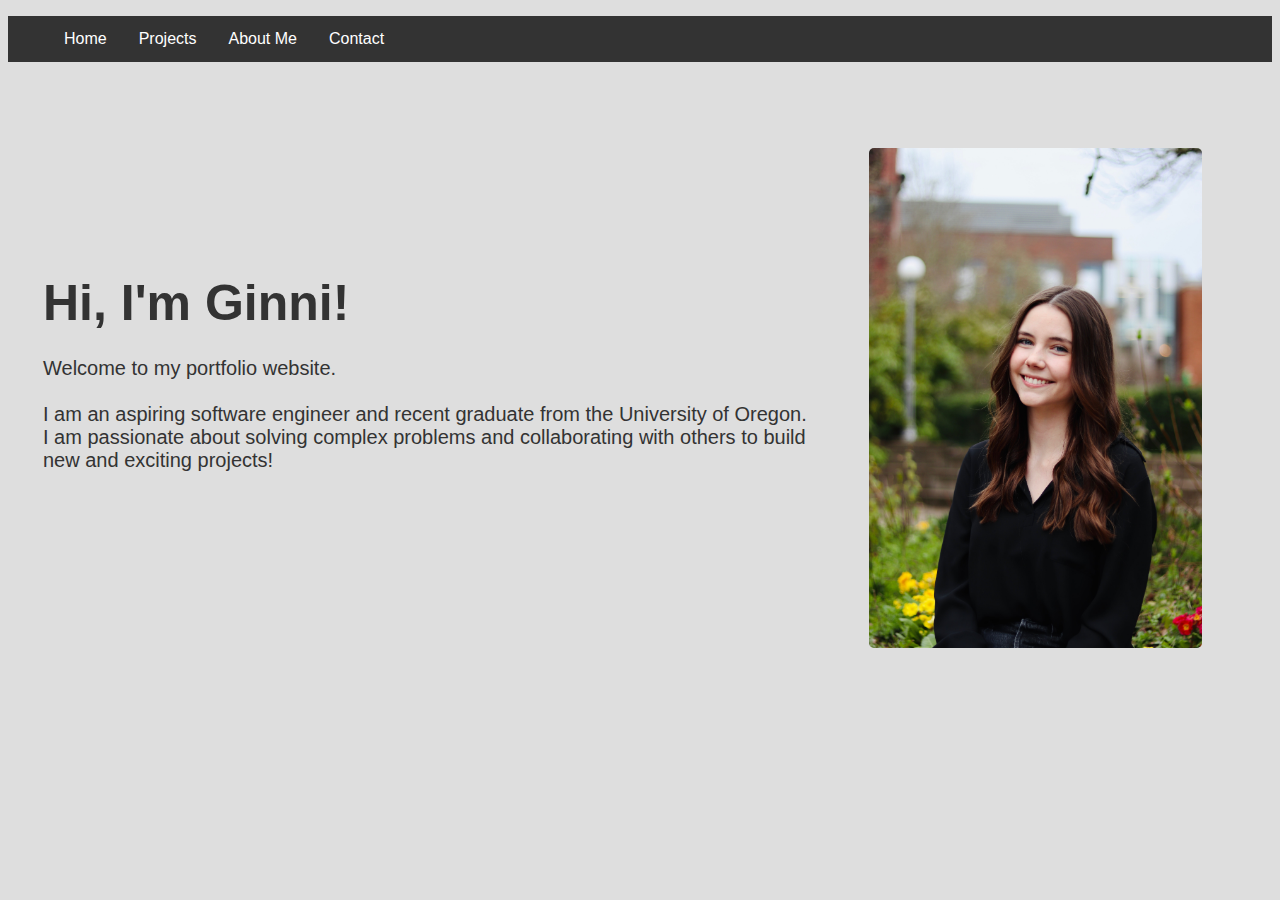
<file: index.html>
<!DOCTYPE html>
<html>
<head>
    <meta charset="UTF-8">
    <meta name="viewport" content="width=device-width, initial-scale=1.0">
    <title>Ginni's Portfolio</title>
    <link rel="stylesheet" href="./index.css">
</head>
<body>
    <ul class="topnav">
        <li><a href="./index.html">Home</a></li>
        <li><a href="./projects.html">Projects</a></li>
        <li><a href="./aboutme.html">About Me</a></li>
        <li><a href="./contact.html">Contact</a></li>
    </ul>

    <div class="container">
        <div class="text">
            <h1 id="intro">Hi, I'm Ginni!</h1>
            <p id="intro-text">Welcome to my portfolio website. <br><br>
                I am an aspiring software engineer and recent graduate from the University of Oregon. I am passionate about solving complex problems and collaborating with others to build new and exciting projects!</p>
        </div>
        
        <img src="./assets/ginni_gallagher.jpeg" alt="Head shot of me." id="headshot"/>
    </div>

</body>
</html>
</file>
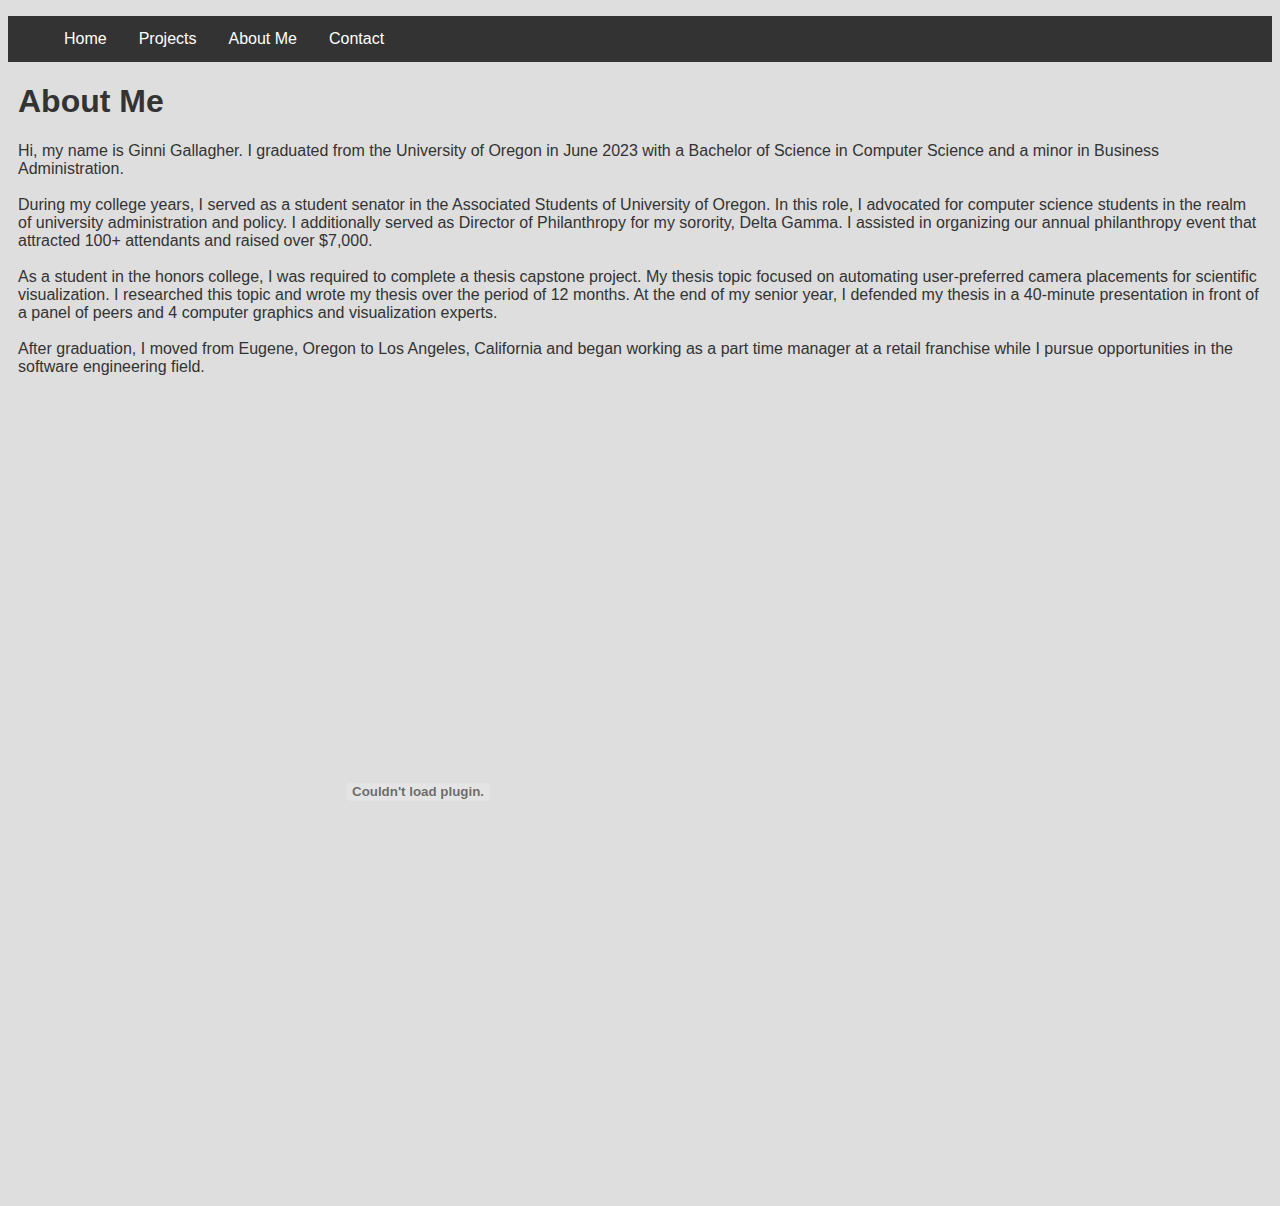
<file: aboutme.html>
<!DOCTYPE html>
<html>
<head>
    <meta charset="UTF-8">
    <meta name="viewport" content="width=device-width, initial-scale=1.0">
    <title>About Ginni</title>
    <link rel="stylesheet" href="./index.css">
</head>
<body>
    <ul class="topnav">
        <li><a href="./index.html">Home</a></li>
        <li><a href="./projects.html">Projects</a></li>
        <li><a href="./aboutme.html">About Me</a></li>
        <li><a href="./contact.html">Contact</a></li>
      </ul>

    <div class="text">
        <h1>About Me</h1>
        <p>Hi, my name is Ginni Gallagher. I graduated from the University of Oregon in June 2023 with a Bachelor of Science in Computer Science
            and a minor in Business Administration. <br><br> During my college years, I served as a student senator in the Associated Students of University
            of Oregon. In this role, I advocated for computer science students in the realm of university administration and policy. I additionally served as Director of Philanthropy
            for my sorority, Delta Gamma. I assisted in organizing our annual philanthropy event that attracted 100+ attendants and raised
            over $7,000. <br><br> As a student in the honors college, I was required to complete a thesis capstone project. My thesis topic focused on automating 
            user-preferred camera placements for scientific visualization. I researched this topic and wrote my thesis over the period of 12 months.
            At the end of my senior year, I defended my thesis in a 40-minute presentation in front of a panel of peers and 4 computer graphics and visualization experts.
            <br><br> After graduation, I moved from Eugene, Oregon to Los Angeles, California and began working as a part time manager at a retail franchise while I pursue opportunities
            in the software engineering field.
        </p>
        <embed src="./assets/My_Resume.pdf" width="800" height="800" type="application/pdf">

    </div>
</body>
</html>
</file>
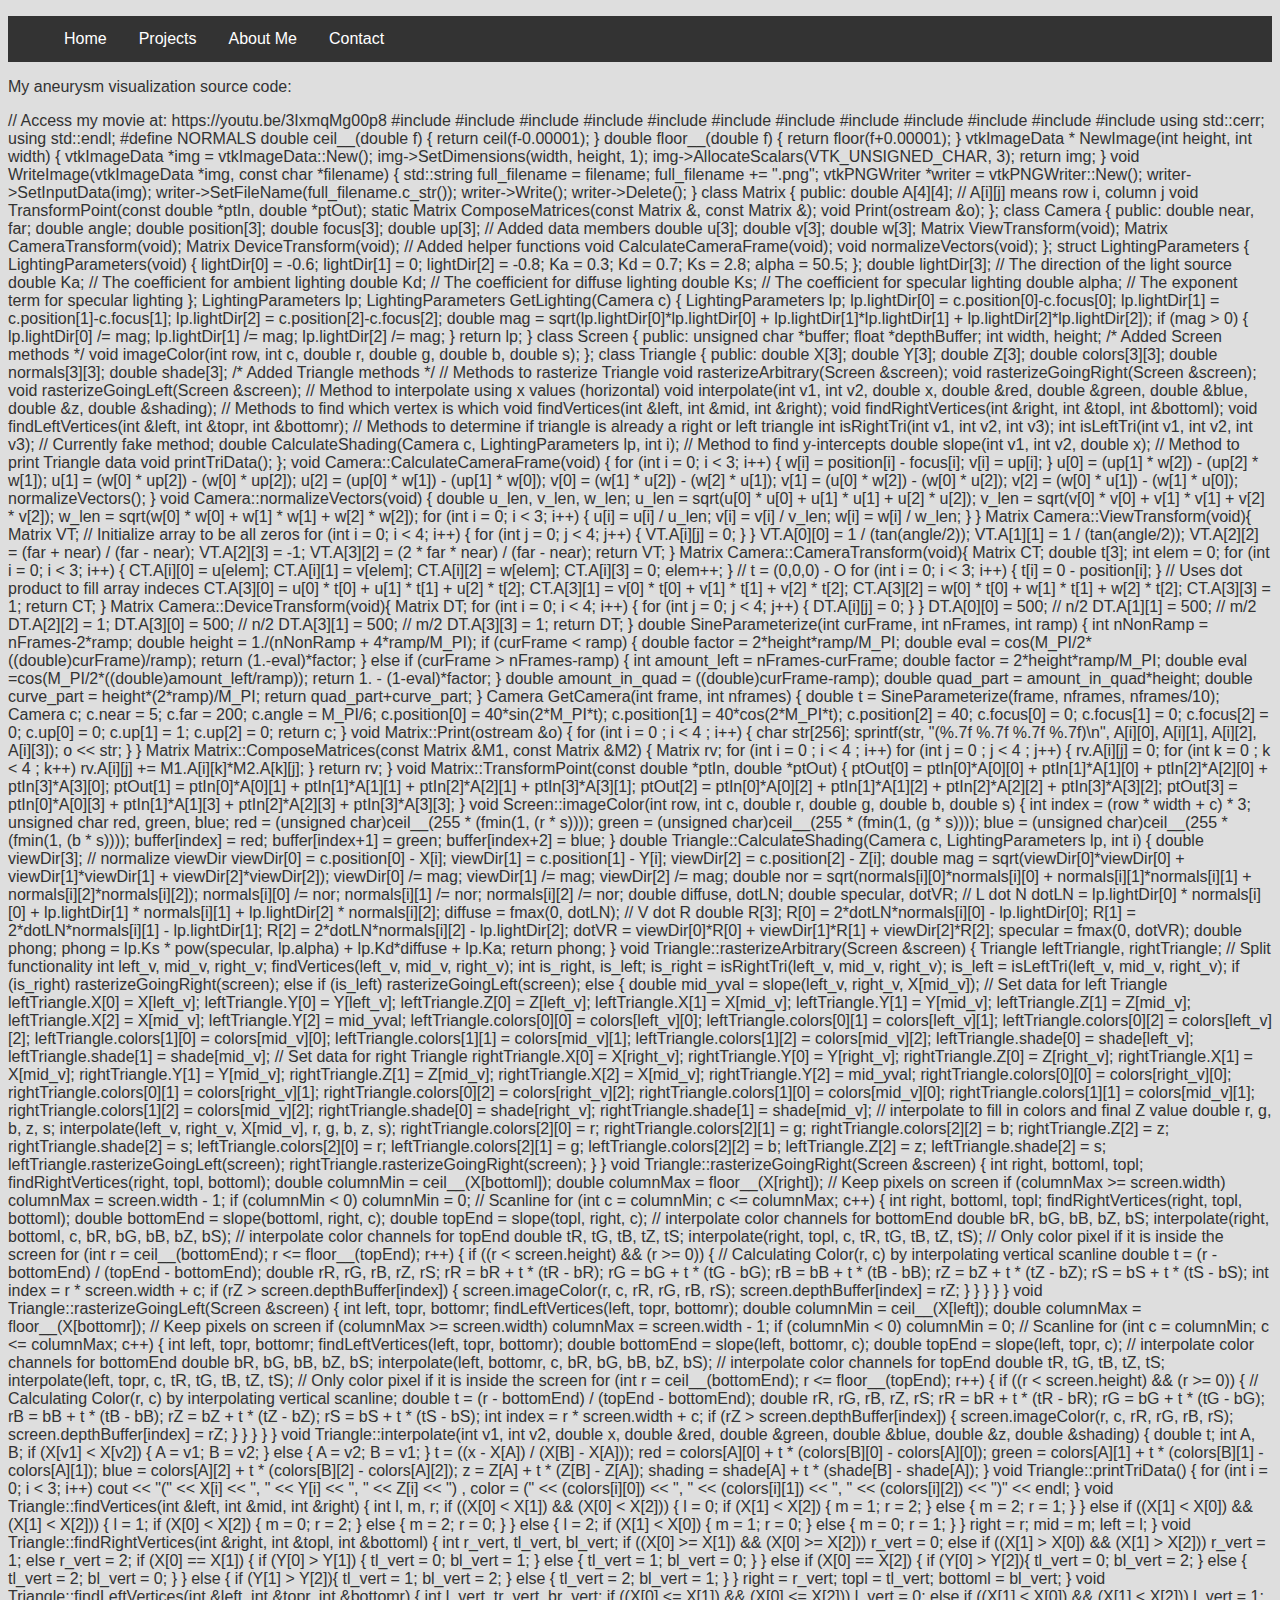
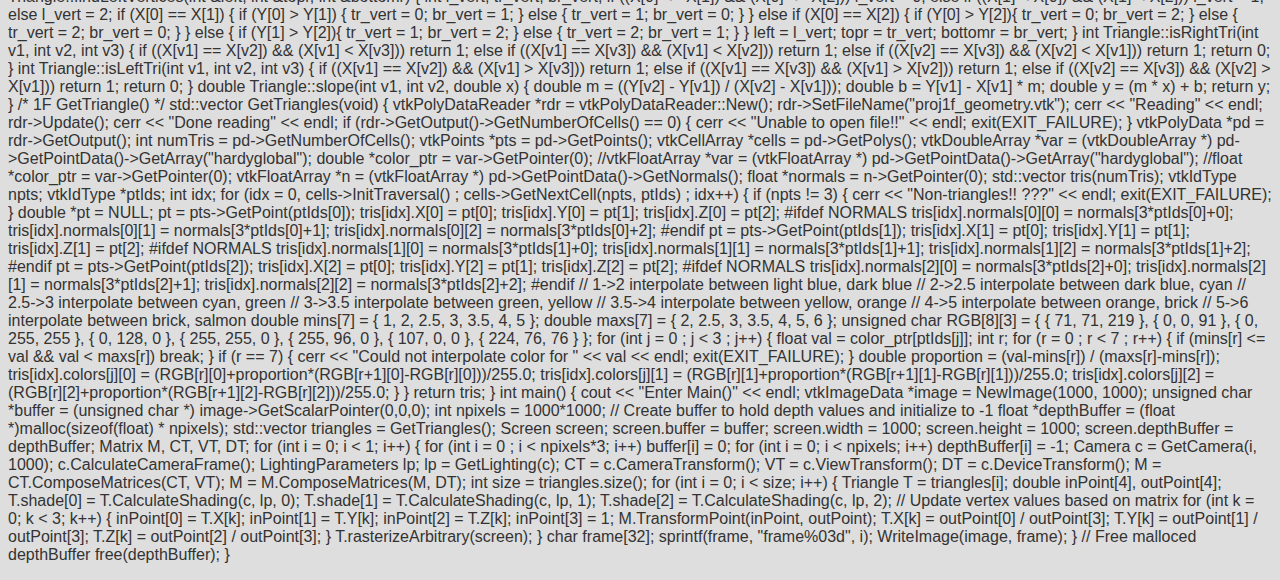
<file: aneurysm.html>
<!DOCTYPE html>
<html>
<head>
    <meta charset="UTF-8">
    <meta name="viewport" content="width=device-width, initial-scale=1.0">
    <title>Source Code</title>
    <link rel="stylesheet" href="./index.css">
</head>
<body>
    <ul class="topnav">
        <li><a href="./index.html">Home</a></li>
        <li><a href="./projects.html">Projects</a></li>
        <li><a href="./aboutme.html">About Me</a></li>
        <li><a href="./contact.html">Contact</a></li>
      </ul>

      <p>My aneurysm visualization source code:</p>
      <p>
        // Access my movie at: https://youtu.be/3IxmqMg00p8

#include <iostream>
#include <vtkDataSet.h>
#include <vtkImageData.h>
#include <vtkPNGWriter.h>
#include <vtkPointData.h>
#include <vtkPolyData.h>
#include <vtkPolyDataReader.h>
#include <vtkPoints.h>
#include <vtkUnsignedCharArray.h>
#include <vtkFloatArray.h>
#include <vtkCellArray.h>
#include <vtkDoubleArray.h>

using std::cerr;
using std::endl;

#define NORMALS

double ceil__(double f)
{
    return ceil(f-0.00001);
}

double floor__(double f)
{
    return floor(f+0.00001);
}

vtkImageData * 
NewImage(int height, int width)
{
    vtkImageData *img = vtkImageData::New();
    img->SetDimensions(width, height, 1);
    img->AllocateScalars(VTK_UNSIGNED_CHAR, 3);

    return img;
}

void WriteImage(vtkImageData *img, const char *filename)
{
   std::string full_filename = filename;
   full_filename += ".png";
   vtkPNGWriter *writer = vtkPNGWriter::New();
   writer->SetInputData(img);
   writer->SetFileName(full_filename.c_str());
   writer->Write();
   writer->Delete();
}

class Matrix
{
  public:
    double          A[4][4];  // A[i][j] means row i, column j

    void            TransformPoint(const double *ptIn, double *ptOut);
    static Matrix   ComposeMatrices(const Matrix &, const Matrix &);
    void            Print(ostream &o);
};

class Camera
{
  public:
    double          near, far;
    double          angle;
    double          position[3];
    double          focus[3];
    double          up[3];

    // Added data members
    double          u[3];
    double          v[3];
    double          w[3];

    Matrix          ViewTransform(void);
    Matrix          CameraTransform(void);
    Matrix          DeviceTransform(void);

    // Added helper functions
    void            CalculateCameraFrame(void);
    void            normalizeVectors(void);
};

struct LightingParameters
{
    LightingParameters(void)
    {
         lightDir[0] = -0.6;
         lightDir[1] = 0;
         lightDir[2] = -0.8;
         Ka = 0.3;
         Kd = 0.7;
         Ks = 2.8;
         alpha = 50.5;
    };


    double lightDir[3]; // The direction of the light source
    double Ka;          // The coefficient for ambient lighting
    double Kd;          // The coefficient for diffuse lighting
    double Ks;          // The coefficient for specular lighting
    double alpha;       // The exponent term for specular lighting
};

LightingParameters lp;

LightingParameters
GetLighting(Camera c)
{
    LightingParameters lp;
    lp.lightDir[0] = c.position[0]-c.focus[0];
    lp.lightDir[1] = c.position[1]-c.focus[1];
    lp.lightDir[2] = c.position[2]-c.focus[2];
    double mag = sqrt(lp.lightDir[0]*lp.lightDir[0]
                    + lp.lightDir[1]*lp.lightDir[1]
                    + lp.lightDir[2]*lp.lightDir[2]);
    if (mag > 0)
    {
        lp.lightDir[0] /= mag;
        lp.lightDir[1] /= mag;
        lp.lightDir[2] /= mag;
    }

    return lp;
}

class Screen
{
  public:
      unsigned char   *buffer;
      float           *depthBuffer;
      int width, height;

      /* Added Screen methods */
      void imageColor(int row, int c, double r, double g, double b, double s);
};


class Triangle
{
  public:
      double         X[3];
      double         Y[3];
      double         Z[3];
      double         colors[3][3];
      double         normals[3][3];
      double         shade[3];

      /* Added Triangle methods */

      // Methods to rasterize Triangle
      void rasterizeArbitrary(Screen &screen);
      void rasterizeGoingRight(Screen &screen);
      void rasterizeGoingLeft(Screen &screen);

      // Method to interpolate using x values (horizontal)
      void interpolate(int v1, int v2, double x, double &red, double &green, double &blue, double &z, double &shading); 

      // Methods to find which vertex is which
      void findVertices(int &left, int &mid, int &right);
      void findRightVertices(int &right, int &topl, int &bottoml);
      void findLeftVertices(int &left, int &topr, int &bottomr);
 
      // Methods to determine if triangle is already a right or left triangle     
      int isRightTri(int v1, int v2, int v3);
      int isLeftTri(int v1, int v2, int v3);

      // Currently fake method;
      double CalculateShading(Camera c, LightingParameters lp, int i);
 
      // Method to find y-intercepts
      double slope(int v1, int v2, double x);   

      // Method to print Triangle data
      void printTriData();
};

void Camera::CalculateCameraFrame(void) {
    for (int i = 0; i < 3; i++) {
        w[i] = position[i] - focus[i];
        v[i] = up[i];
    }

    u[0] = (up[1] * w[2]) - (up[2] * w[1]);
    u[1] = (w[0] * up[2]) - (w[0] * up[2]);
    u[2] = (up[0] * w[1]) - (up[1] * w[0]);

    v[0] = (w[1] * u[2]) - (w[2] * u[1]);
    v[1] = (u[0] * w[2]) - (w[0] * u[2]);
    v[2] = (w[0] * u[1]) - (w[1] * u[0]);

    normalizeVectors();

}

void Camera::normalizeVectors(void) {
    double u_len, v_len, w_len;

    u_len = sqrt(u[0] * u[0] + u[1] * u[1] + u[2] * u[2]);
    v_len = sqrt(v[0] * v[0] + v[1] * v[1] + v[2] * v[2]);
    w_len = sqrt(w[0] * w[0] + w[1] * w[1] + w[2] * w[2]);

    for (int i = 0; i < 3; i++) {
        u[i] = u[i] / u_len;
        v[i] = v[i] / v_len;
        w[i] = w[i] / w_len;    
    }
}

Matrix Camera::ViewTransform(void){
    Matrix VT;

    // Initialize array to be all zeros 
    for (int i = 0; i < 4; i++) {
        for (int j = 0; j < 4; j++) {
            VT.A[i][j] = 0;
        }
    }

    VT.A[0][0] = 1 / (tan(angle/2));
    VT.A[1][1] = 1 / (tan(angle/2));
    VT.A[2][2] = (far + near) / (far - near);
    VT.A[2][3] = -1;
    VT.A[3][2] = (2 * far * near) / (far - near);

    return VT;
}

Matrix Camera::CameraTransform(void){
    Matrix CT;
    double t[3];

    int elem = 0;
    for (int i = 0; i < 3; i++) {
        CT.A[i][0] = u[elem];
        CT.A[i][1] = v[elem];
        CT.A[i][2] = w[elem];
        CT.A[i][3] = 0;
        elem++;
    }

    // t = (0,0,0) - O
    for (int i = 0; i < 3; i++) {
        t[i] = 0 - position[i];
    }    

    // Uses dot product to fill array indeces
    CT.A[3][0] = u[0] * t[0] + u[1] * t[1] + u[2] * t[2];
    CT.A[3][1] = v[0] * t[0] + v[1] * t[1] + v[2] * t[2];
    CT.A[3][2] = w[0] * t[0] + w[1] * t[1] + w[2] * t[2];
    CT.A[3][3] = 1;
 
    return CT;
}

Matrix Camera::DeviceTransform(void){
    Matrix DT;

    for (int i = 0; i < 4; i++) {
        for (int j = 0; j < 4; j++) {
            DT.A[i][j] = 0;
        }
    }
    
    DT.A[0][0] = 500;  // n/2
    DT.A[1][1] = 500;  // m/2
    DT.A[2][2] = 1;
    DT.A[3][0] = 500;  // n/2
    DT.A[3][1] = 500;  // m/2
    DT.A[3][3] = 1;

    return DT;
}

double SineParameterize(int curFrame, int nFrames, int ramp)
{
    int nNonRamp = nFrames-2*ramp;
    double height = 1./(nNonRamp + 4*ramp/M_PI);
    if (curFrame < ramp)
    {
        double factor = 2*height*ramp/M_PI;
        double eval = cos(M_PI/2*((double)curFrame)/ramp);
        return (1.-eval)*factor;
    }
    else if (curFrame > nFrames-ramp)
    {
        int amount_left = nFrames-curFrame;
        double factor = 2*height*ramp/M_PI;
        double eval =cos(M_PI/2*((double)amount_left/ramp));
        return 1. - (1-eval)*factor;
    }
    double amount_in_quad = ((double)curFrame-ramp);
    double quad_part = amount_in_quad*height;
    double curve_part = height*(2*ramp)/M_PI;
    return quad_part+curve_part;
}

Camera GetCamera(int frame, int nframes)
{
    double t = SineParameterize(frame, nframes, nframes/10);
    Camera c;
    c.near = 5;
    c.far = 200;
    c.angle = M_PI/6;
    c.position[0] = 40*sin(2*M_PI*t);
    c.position[1] = 40*cos(2*M_PI*t);
    c.position[2] = 40;
    c.focus[0] = 0;
    c.focus[1] = 0;
    c.focus[2] = 0;
    c.up[0] = 0;
    c.up[1] = 1;
    c.up[2] = 0;
    return c;
}

void Matrix::Print(ostream &o)
{
    for (int i = 0 ; i < 4 ; i++)
    {
        char str[256];
        sprintf(str, "(%.7f %.7f %.7f %.7f)\n", A[i][0], A[i][1], A[i][2], A[i][3]);
        o << str;
    }
}

Matrix Matrix::ComposeMatrices(const Matrix &M1, const Matrix &M2)
{
    Matrix rv;
    for (int i = 0 ; i < 4 ; i++)
        for (int j = 0 ; j < 4 ; j++)
        {
            rv.A[i][j] = 0;
            for (int k = 0 ; k < 4 ; k++)
                rv.A[i][j] += M1.A[i][k]*M2.A[k][j];
        }

    return rv;
}

void Matrix::TransformPoint(const double *ptIn, double *ptOut)
{
    ptOut[0] = ptIn[0]*A[0][0]
             + ptIn[1]*A[1][0]
             + ptIn[2]*A[2][0]
             + ptIn[3]*A[3][0];
    ptOut[1] = ptIn[0]*A[0][1]
             + ptIn[1]*A[1][1]
             + ptIn[2]*A[2][1]
             + ptIn[3]*A[3][1];
    ptOut[2] = ptIn[0]*A[0][2]
             + ptIn[1]*A[1][2]
             + ptIn[2]*A[2][2]
             + ptIn[3]*A[3][2];
    ptOut[3] = ptIn[0]*A[0][3]
             + ptIn[1]*A[1][3]
             + ptIn[2]*A[2][3]
             + ptIn[3]*A[3][3];
}

void Screen::imageColor(int row, int c, double r, double g, double b, double s) {
      int index = (row * width + c) * 3;

      unsigned char red, green, blue;
  
      red = (unsigned char)ceil__(255 * (fmin(1, (r * s))));
      green = (unsigned char)ceil__(255 * (fmin(1, (g * s))));
      blue = (unsigned char)ceil__(255 * (fmin(1, (b * s))));

      buffer[index] = red;
      buffer[index+1] = green;
      buffer[index+2] = blue;
}

double Triangle::CalculateShading(Camera c, LightingParameters lp, int i) {
    double viewDir[3];
      
    // normalize viewDir
    viewDir[0] = c.position[0] - X[i];
    viewDir[1] = c.position[1] - Y[i];
    viewDir[2] = c.position[2] - Z[i];

    double mag = sqrt(viewDir[0]*viewDir[0]
                    + viewDir[1]*viewDir[1]
                    + viewDir[2]*viewDir[2]);
     viewDir[0] /= mag;
     viewDir[1] /= mag;
     viewDir[2] /= mag;

    double nor = sqrt(normals[i][0]*normals[i][0]
                    + normals[i][1]*normals[i][1]
                    + normals[i][2]*normals[i][2]);
    normals[i][0] /= nor;
    normals[i][1] /= nor;
    normals[i][2] /= nor;


    double diffuse, dotLN;
    double specular, dotVR;

    // L dot N
    dotLN = lp.lightDir[0] * normals[i][0] + lp.lightDir[1] * normals[i][1] + lp.lightDir[2] * normals[i][2];

    diffuse = fmax(0, dotLN);

    // V dot R
    double R[3];
    R[0] = 2*dotLN*normals[i][0] - lp.lightDir[0];
    R[1] = 2*dotLN*normals[i][1] - lp.lightDir[1];
    R[2] = 2*dotLN*normals[i][2] - lp.lightDir[2];

    dotVR = viewDir[0]*R[0] + viewDir[1]*R[1] + viewDir[2]*R[2];    
    specular = fmax(0, dotVR);

    double phong;
    phong = lp.Ks * pow(specular, lp.alpha) + lp.Kd*diffuse + lp.Ka;
    return phong;
}

void Triangle::rasterizeArbitrary(Screen &screen)
{
   Triangle leftTriangle, rightTriangle;

   // Split functionality
   int left_v, mid_v, right_v;
   findVertices(left_v, mid_v, right_v);

   int is_right, is_left;
   is_right = isRightTri(left_v, mid_v, right_v);
   is_left = isLeftTri(left_v, mid_v, right_v);

   if (is_right) 
      rasterizeGoingRight(screen);

   else if (is_left) 
      rasterizeGoingLeft(screen);

   else {
      double mid_yval = slope(left_v, right_v, X[mid_v]);
      
      // Set data for left Triangle
      leftTriangle.X[0] = X[left_v];
      leftTriangle.Y[0] = Y[left_v];
      leftTriangle.Z[0] = Z[left_v];
      leftTriangle.X[1] = X[mid_v];
      leftTriangle.Y[1] = Y[mid_v];
      leftTriangle.Z[1] = Z[mid_v];
      leftTriangle.X[2] = X[mid_v];
      leftTriangle.Y[2] = mid_yval;
      leftTriangle.colors[0][0] = colors[left_v][0];
      leftTriangle.colors[0][1] = colors[left_v][1];
      leftTriangle.colors[0][2] = colors[left_v][2];
      leftTriangle.colors[1][0] = colors[mid_v][0];
      leftTriangle.colors[1][1] = colors[mid_v][1];
      leftTriangle.colors[1][2] = colors[mid_v][2];
      leftTriangle.shade[0] = shade[left_v];
      leftTriangle.shade[1] = shade[mid_v];


      // Set data for right Triangle
      rightTriangle.X[0] = X[right_v];
      rightTriangle.Y[0] = Y[right_v];
      rightTriangle.Z[0] = Z[right_v];
      rightTriangle.X[1] = X[mid_v];
      rightTriangle.Y[1] = Y[mid_v];
      rightTriangle.Z[1] = Z[mid_v];
      rightTriangle.X[2] = X[mid_v];
      rightTriangle.Y[2] = mid_yval;
      rightTriangle.colors[0][0] = colors[right_v][0];
      rightTriangle.colors[0][1] = colors[right_v][1];
      rightTriangle.colors[0][2] = colors[right_v][2];
      rightTriangle.colors[1][0] = colors[mid_v][0];
      rightTriangle.colors[1][1] = colors[mid_v][1];
      rightTriangle.colors[1][2] = colors[mid_v][2];
      rightTriangle.shade[0] = shade[right_v];
      rightTriangle.shade[1] = shade[mid_v];   


      // interpolate to fill in colors and final Z value
      double r, g, b, z, s;
      interpolate(left_v, right_v, X[mid_v], r, g, b, z, s);

      rightTriangle.colors[2][0] = r;
      rightTriangle.colors[2][1] = g;
      rightTriangle.colors[2][2] = b;
      rightTriangle.Z[2] = z;
      rightTriangle.shade[2] = s;

      leftTriangle.colors[2][0] = r;
      leftTriangle.colors[2][1] = g;
      leftTriangle.colors[2][2] = b;
      leftTriangle.Z[2] = z;
      leftTriangle.shade[2] = s;

      leftTriangle.rasterizeGoingLeft(screen);

      rightTriangle.rasterizeGoingRight(screen);
   }
}

void Triangle::rasterizeGoingRight(Screen &screen) {
   int right, bottoml, topl;
   findRightVertices(right, topl, bottoml);

   double columnMin = ceil__(X[bottoml]);
   double columnMax = floor__(X[right]);

   // Keep pixels on screen
   if (columnMax >= screen.width)
      columnMax = screen.width - 1;
   if (columnMin < 0)
      columnMin = 0;
   
   // Scanline
   for (int c = columnMin; c <= columnMax; c++) {
      int right, bottoml, topl;
      findRightVertices(right, topl, bottoml);

      double bottomEnd = slope(bottoml, right, c);
      double topEnd = slope(topl, right, c);

      // interpolate color channels for bottomEnd
      double bR, bG, bB, bZ, bS;
      interpolate(right, bottoml, c, bR, bG, bB, bZ, bS);

      // interpolate color channels for topEnd
      double tR, tG, tB, tZ, tS;
      interpolate(right, topl, c, tR, tG, tB, tZ, tS);

      // Only color pixel if it is inside the screen
      for (int r = ceil__(bottomEnd); r <= floor__(topEnd); r++) {
         if ((r < screen.height) && (r >= 0)) {
            
            // Calculating Color(r, c) by interpolating vertical scanline
            double t = (r - bottomEnd) / (topEnd - bottomEnd);
            double rR, rG, rB, rZ, rS;

            rR = bR + t * (tR - bR);
            rG = bG + t * (tG - bG);
            rB = bB + t * (tB - bB);
            rZ = bZ + t * (tZ - bZ);
            rS = bS + t * (tS - bS);

            int index = r * screen.width + c;
            if (rZ > screen.depthBuffer[index]) {
               screen.imageColor(r, c, rR, rG, rB, rS);
               screen.depthBuffer[index] = rZ;
            }
         }
      }
   }
}

void Triangle::rasterizeGoingLeft(Screen &screen) {
   int left, topr, bottomr;
   findLeftVertices(left, topr, bottomr);
    
   double columnMin = ceil__(X[left]);
   double columnMax = floor__(X[bottomr]);

   // Keep pixels on screen
   if (columnMax >= screen.width)
      columnMax = screen.width - 1;
   if (columnMin < 0)
      columnMin = 0;
 
   // Scanline
   for (int c = columnMin; c <= columnMax; c++) {
      int left, topr, bottomr;
      findLeftVertices(left, topr, bottomr);

      double bottomEnd = slope(left, bottomr, c);
      double topEnd = slope(left, topr, c);

      // interpolate color channels for bottomEnd
      double bR, bG, bB, bZ, bS;
      interpolate(left, bottomr, c, bR, bG, bB, bZ, bS);

      // interpolate color channels for topEnd
      double tR, tG, tB, tZ, tS;
      interpolate(left, topr, c, tR, tG, tB, tZ, tS);

      // Only color pixel if it is inside the screen
      for (int r = ceil__(bottomEnd); r <= floor__(topEnd); r++) {
         if ((r < screen.height) && (r >= 0)) {
            
            // Calculating Color(r, c) by interpolating vertical scanline;
            double t = (r - bottomEnd) / (topEnd - bottomEnd);
            double rR, rG, rB, rZ, rS;

            rR = bR + t * (tR - bR);
            rG = bG + t * (tG - bG);
            rB = bB + t * (tB - bB);
            rZ = bZ + t * (tZ - bZ);
            rS = bS + t * (tS - bS);

            int index = r * screen.width + c;
            if (rZ > screen.depthBuffer[index]) {
               screen.imageColor(r, c, rR, rG, rB, rS);
               screen.depthBuffer[index] = rZ;
            }
         }
      }
   }
}


void Triangle::interpolate(int v1, int v2, double x, double &red, double &green, double &blue, double &z, double &shading)
{  
   double t;
   int A, B;

   if (X[v1] < X[v2]) {
      A = v1;
      B = v2;
   }
   else {
      A = v2;
      B = v1;
   }

   t = ((x - X[A]) / (X[B] - X[A]));
   red = colors[A][0] + t * (colors[B][0] - colors[A][0]);
   green = colors[A][1] + t * (colors[B][1] - colors[A][1]);
   blue = colors[A][2] + t * (colors[B][2] - colors[A][2]);
   z = Z[A] + t * (Z[B] - Z[A]);
   shading = shade[A] + t * (shade[B] - shade[A]);
}

void Triangle::printTriData() {
   for (int i = 0; i < 3; i++)
      cout << "(" << X[i] << ", " << Y[i] << ", " << Z[i] << ") , color = (" << (colors[i][0]) << ", " << (colors[i][1]) << ", " << (colors[i][2]) << ")" << endl;
}

void Triangle::findVertices(int &left, int &mid, int &right) {
   int l, m, r;
   if ((X[0] < X[1]) && (X[0] < X[2])) {
      l = 0;
      if (X[1] < X[2]) {
         m = 1;
         r = 2;
      }
      else {
         m = 2;
         r = 1;
      }
   }
   
   else if ((X[1] < X[0]) && (X[1] < X[2])) {
      l = 1;
      if (X[0] < X[2]) {
         m = 0;
         r = 2;
      }
      else {
         m = 2;
         r = 0;
      }
   }
  
   else {
      l = 2;
      if (X[1] < X[0]) {
         m = 1;
         r = 0;
      }
      else {
         m = 0;
         r = 1;
      }
   }
   right = r;
   mid = m;
   left = l;
}

void Triangle::findRightVertices(int &right, int &topl, int &bottoml) {
   int r_vert, tl_vert, bl_vert;

   if ((X[0] >= X[1]) && (X[0] >= X[2]))
      r_vert = 0;
   else if ((X[1] > X[0]) && (X[1] > X[2]))
      r_vert = 1;
   else
      r_vert = 2;

   if (X[0] == X[1]) {
      if (Y[0] > Y[1]) {
         tl_vert = 0;
         bl_vert = 1;
      }
      else {
         tl_vert = 1;
         bl_vert = 0;
      }
   }
   else if (X[0] == X[2]) {
      if (Y[0] > Y[2]){
         tl_vert = 0;
         bl_vert = 2;
      }
      else {
         tl_vert = 2;
         bl_vert = 0;
      }
   }
   else {
      if (Y[1] > Y[2]){
         tl_vert = 1;
         bl_vert = 2;
      }
      else {
         tl_vert = 2;
         bl_vert = 1;
      }
   }
   right = r_vert;
   topl = tl_vert;
   bottoml = bl_vert;
}

void Triangle::findLeftVertices(int &left, int &topr, int &bottomr) {
   int l_vert, tr_vert, br_vert;

   if ((X[0] <= X[1]) && (X[0] <= X[2]))
      l_vert = 0;
   else if ((X[1] < X[0]) && (X[1] < X[2]))
      l_vert = 1;
   else
      l_vert = 2;

   if (X[0] == X[1]) {
      if (Y[0] > Y[1]) {
         tr_vert = 0;
         br_vert = 1;
      }
      else {
         tr_vert = 1;
         br_vert = 0;
      }
   }
   else if (X[0] == X[2]) {
      if (Y[0] > Y[2]){
         tr_vert = 0;
         br_vert = 2;
      }
      else {
         tr_vert = 2;
         br_vert = 0;
      }
   }
   else {
      if (Y[1] > Y[2]){
         tr_vert = 1;
         br_vert = 2;
      }
      else {
         tr_vert = 2;
         br_vert = 1;
      }
   }
   left = l_vert;
   topr = tr_vert;
   bottomr = br_vert;
}

int Triangle::isRightTri(int v1, int v2, int v3) {
   if ((X[v1] == X[v2]) && (X[v1] < X[v3]))   
      return 1;
   else if ((X[v1] == X[v3]) && (X[v1] < X[v2]))
      return 1;
   else if ((X[v2] == X[v3]) && (X[v2] < X[v1]))
      return 1;
   return 0;
}

int Triangle::isLeftTri(int v1, int v2, int v3) {
   if ((X[v1] == X[v2]) && (X[v1] > X[v3]))
      return 1;
   else if ((X[v1] == X[v3]) && (X[v1] > X[v2]))
      return 1;
   else if ((X[v2] == X[v3]) && (X[v2] > X[v1]))
      return 1;
   return 0;
}

double Triangle::slope(int v1, int v2, double x) {
      double m = ((Y[v2] - Y[v1]) / (X[v2] - X[v1]));
      double b = Y[v1] - X[v1] * m;
      double y = (m * x) + b;
      return y;
   }

/* 1F GetTriangle() */
std::vector<Triangle>
GetTriangles(void)
{
    vtkPolyDataReader *rdr = vtkPolyDataReader::New();
    rdr->SetFileName("proj1f_geometry.vtk");
    cerr << "Reading" << endl;
    rdr->Update();
    cerr << "Done reading" << endl;
    if (rdr->GetOutput()->GetNumberOfCells() == 0)
    {
        cerr << "Unable to open file!!" << endl;
        exit(EXIT_FAILURE);
    }
    vtkPolyData *pd = rdr->GetOutput();

    int numTris = pd->GetNumberOfCells();
    vtkPoints *pts = pd->GetPoints();
    vtkCellArray *cells = pd->GetPolys();
    vtkDoubleArray *var = (vtkDoubleArray *) pd->GetPointData()->GetArray("hardyglobal");
    double *color_ptr = var->GetPointer(0);
    //vtkFloatArray *var = (vtkFloatArray *) pd->GetPointData()->GetArray("hardyglobal");
    //float *color_ptr = var->GetPointer(0);
    vtkFloatArray *n = (vtkFloatArray *) pd->GetPointData()->GetNormals();
    float *normals = n->GetPointer(0);
    std::vector<Triangle> tris(numTris);
    vtkIdType npts;
    vtkIdType *ptIds;
    int idx;
    for (idx = 0, cells->InitTraversal() ; cells->GetNextCell(npts, ptIds) ; idx++)
    {
        if (npts != 3)
        {
            cerr << "Non-triangles!! ???" << endl;
            exit(EXIT_FAILURE);
        }
        double *pt = NULL;
        pt = pts->GetPoint(ptIds[0]);
        tris[idx].X[0] = pt[0];
        tris[idx].Y[0] = pt[1];
        tris[idx].Z[0] = pt[2];
#ifdef NORMALS
        tris[idx].normals[0][0] = normals[3*ptIds[0]+0];
        tris[idx].normals[0][1] = normals[3*ptIds[0]+1];
        tris[idx].normals[0][2] = normals[3*ptIds[0]+2];
#endif
        pt = pts->GetPoint(ptIds[1]);
        tris[idx].X[1] = pt[0];
        tris[idx].Y[1] = pt[1];
        tris[idx].Z[1] = pt[2];
#ifdef NORMALS
        tris[idx].normals[1][0] = normals[3*ptIds[1]+0];
        tris[idx].normals[1][1] = normals[3*ptIds[1]+1];
        tris[idx].normals[1][2] = normals[3*ptIds[1]+2];
#endif
        pt = pts->GetPoint(ptIds[2]);
        tris[idx].X[2] = pt[0];
        tris[idx].Y[2] = pt[1];
        tris[idx].Z[2] = pt[2];
#ifdef NORMALS
        tris[idx].normals[2][0] = normals[3*ptIds[2]+0];
        tris[idx].normals[2][1] = normals[3*ptIds[2]+1];
        tris[idx].normals[2][2] = normals[3*ptIds[2]+2];
#endif

        // 1->2 interpolate between light blue, dark blue
        // 2->2.5 interpolate between dark blue, cyan
        // 2.5->3 interpolate between cyan, green
        // 3->3.5 interpolate between green, yellow
        // 3.5->4 interpolate between yellow, orange
        // 4->5 interpolate between orange, brick
        // 5->6 interpolate between brick, salmon
        double mins[7] = { 1, 2, 2.5, 3, 3.5, 4, 5 };
        double maxs[7] = { 2, 2.5, 3, 3.5, 4, 5, 6 };
        unsigned char RGB[8][3] = { { 71, 71, 219 }, 
                                    { 0, 0, 91 },
                                    { 0, 255, 255 },
                                    { 0, 128, 0 },
                                    { 255, 255, 0 },
                                    { 255, 96, 0 },
                                    { 107, 0, 0 },
                                    { 224, 76, 76 } 
                                  };
        for (int j = 0 ; j < 3 ; j++)
        {
            float val = color_ptr[ptIds[j]];
            int r;
            for (r = 0 ; r < 7 ; r++)
            {
                if (mins[r] <= val && val < maxs[r])
                    break;
            }
            if (r == 7)
            {
                cerr << "Could not interpolate color for " << val << endl;
                exit(EXIT_FAILURE);
            }
            double proportion = (val-mins[r]) / (maxs[r]-mins[r]);
            tris[idx].colors[j][0] = (RGB[r][0]+proportion*(RGB[r+1][0]-RGB[r][0]))/255.0;
            tris[idx].colors[j][1] = (RGB[r][1]+proportion*(RGB[r+1][1]-RGB[r][1]))/255.0;
            tris[idx].colors[j][2] = (RGB[r][2]+proportion*(RGB[r+1][2]-RGB[r][2]))/255.0;
        }
    }

    return tris;
}


int main()
{  
    cout << "Enter Main()" << endl;
    vtkImageData *image = NewImage(1000, 1000);
    unsigned char *buffer = 
      (unsigned char *) image->GetScalarPointer(0,0,0);
    int npixels = 1000*1000;

    // Create buffer to hold depth values and initialize to -1
    float *depthBuffer = (float *)malloc(sizeof(float) * npixels);

    std::vector<Triangle> triangles = GetTriangles();
   
    Screen screen;
    screen.buffer = buffer;
    screen.width = 1000;
    screen.height = 1000;
    screen.depthBuffer = depthBuffer;

    Matrix M, CT, VT, DT;
    for (int i = 0; i < 1; i++) {
        for (int i = 0 ; i < npixels*3; i++)
            buffer[i] = 0;

        for (int i = 0; i < npixels; i++)
            depthBuffer[i] = -1;

        Camera c = GetCamera(i, 1000);
        c.CalculateCameraFrame();

        LightingParameters lp;
        lp = GetLighting(c);
 
        CT = c.CameraTransform();
        VT = c.ViewTransform();
        DT = c.DeviceTransform();

        M = CT.ComposeMatrices(CT, VT);
        M = M.ComposeMatrices(M, DT);

        int size = triangles.size();
        for (int i = 0; i < size; i++) {
            Triangle T = triangles[i];
	    double inPoint[4], outPoint[4];
       
            T.shade[0] = T.CalculateShading(c, lp, 0);
            T.shade[1] = T.CalculateShading(c, lp, 1);
            T.shade[2] = T.CalculateShading(c, lp, 2);

            // Update vertex values based on matrix
            for (int k = 0; k < 3; k++) {
                inPoint[0] = T.X[k];
                inPoint[1] = T.Y[k];
                inPoint[2] = T.Z[k];
                inPoint[3] = 1;
        
                M.TransformPoint(inPoint, outPoint);
            
                T.X[k] = outPoint[0] / outPoint[3];
                T.Y[k] = outPoint[1] / outPoint[3];
                T.Z[k] = outPoint[2] / outPoint[3];
            
            }

            T.rasterizeArbitrary(screen);
        }
        char frame[32];
        sprintf(frame, "frame%03d", i); 
        
        WriteImage(image, frame);
    }
   
   // Free malloced depthBuffer
   free(depthBuffer);
}

      </p>
</body>
</html>
</file>
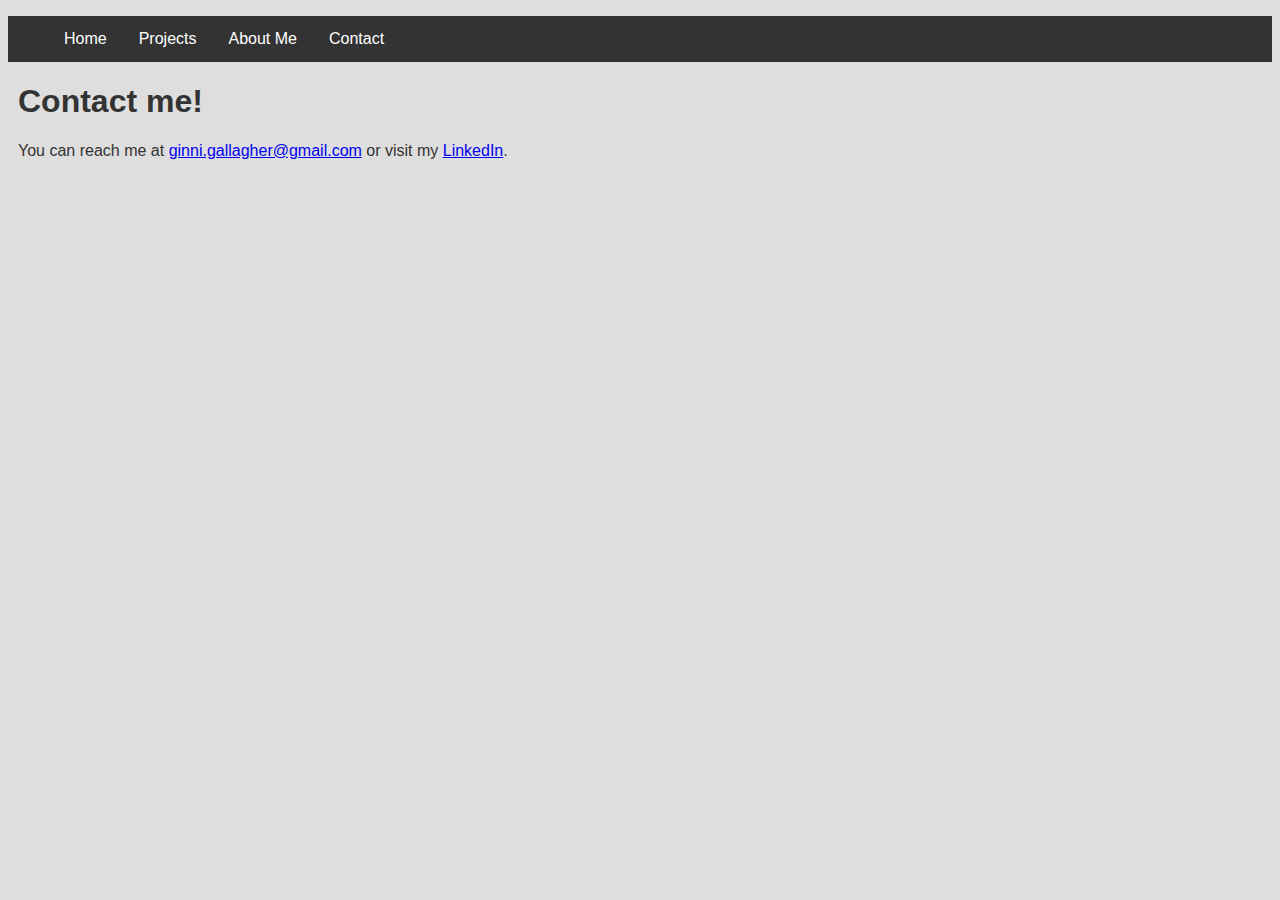
<file: contact.html>
<!DOCTYPE html>
<html>
<head>
    <meta charset="UTF-8">
    <meta name="viewport" content="width=device-width, initial-scale=1.0">
    <title>Ginni's Contact</title>
    <link rel="stylesheet" href="./index.css">
</head>
<body>
    <ul class="topnav">
        <li><a href="./index.html">Home</a></li>
        <li><a href="./projects.html">Projects</a></li>
        <li><a href="./aboutme.html">About Me</a></li>
        <li><a href="./contact.html">Contact</a></li>
      </ul>

    <div class="text">
        <h1>Contact me!</h1>

        <p>You can reach me at <a href="mailto:ginni.gallagher@gmail.com">ginni.gallagher@gmail.com</a> or visit my <a href="https://www.linkedin.com/in/ginni-gallagher/">LinkedIn</a>.</p>
    </div>
</body>
</html>
</file>
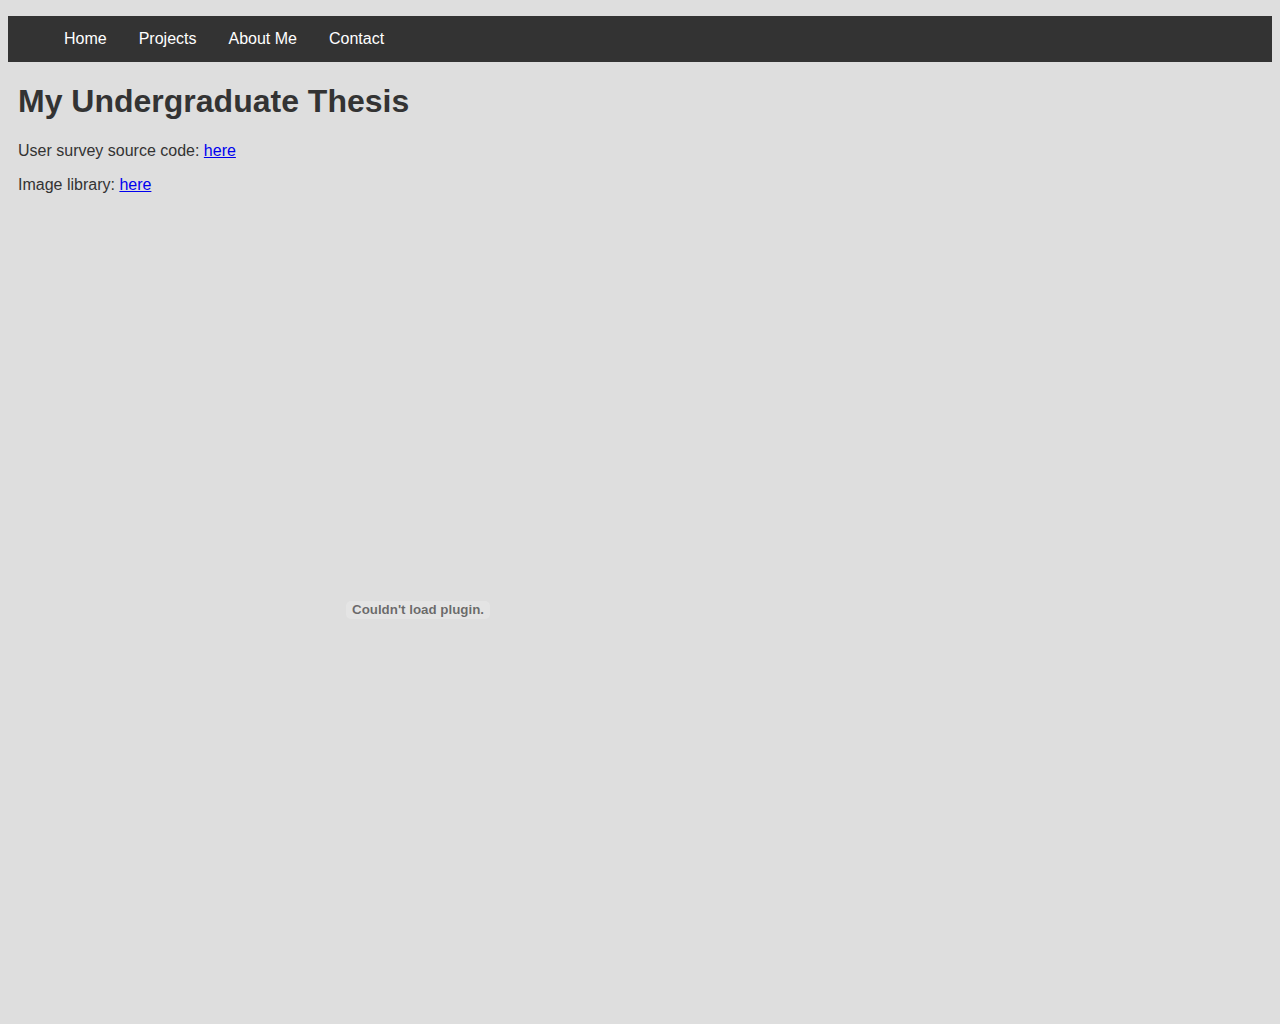
<file: thesis.html>
<!DOCTYPE html>
<html>
<head>
    <meta charset="UTF-8">
    <meta name="viewport" content="width=device-width, initial-scale=1.0">
    <title>Ginni's Thesis</title>
    <link rel="stylesheet" href="./index.css">
</head>
<body>
    <ul class="topnav">
        <li><a href="./index.html">Home</a></li>
        <li><a href="./projects.html">Projects</a></li>
        <li><a href="./aboutme.html">About Me</a></li>
        <li><a href="./contact.html">Contact</a></li>
      </ul>

    <div class="text">
        <h1>My Undergraduate Thesis</h1>
        <p>User survey source code: <a href="https://github.com/gingalla/django_thesis_survey">here</a></p>
        <p>Image library: <a href="https://github.com/gingalla/django_thesis_survey/tree/main/selections/static/images">here</a></p>
        <embed src="./assets/Gallagher_Thesis.pdf" width="800" height="800" type="application/pdf">

    </div>
</body>
</html>
</file>
<file: index.css>
body {
  background-color: #dedede;
  font-family: Verdana, Geneva, Tahoma, sans-serif;
  color:#333;
}

.text {
  margin: 10px;
}

.container {
  display: flex;
  align-items: center;
  justify-content: center;
}

#headshot  {
  height: 500px;
  float: right; 
  margin: 50px 50px 0 0;
  padding: 20px;   
  border-radius: 25px;
  }

#intro {
  float: left;
  margin: 25px 25px 25px 25px;
  font-size: 50px;
}

#intro-text{
  float: left;
  margin: 0 25px 25px 25px;
  font-size: 20px;
}

ul.topnav {
  list-style-type: none;
  overflow: hidden;
  background-color: #333;
}

ul.topnav li {float: left;}

ul.topnav li a {
  display: block;
  color: white;
  text-align: center;
  padding: 14px 16px;
  text-decoration: none;
}

ul.topnav li a:hover {background-color: #111;}

ul.topnav li.right {float: right;}

@media screen and (max-width: 600px) {
  ul.topnav li.right, 
  ul.topnav li {float: none;}

  #intro {font-size: 20px; margin: 100px 10px 10px 10px;}
  #intro-text {font-size: 12px; margin: 10px;}
  #headshot {height: 200px; margin: 100px 0 0 0;}

  div.card {padding: 10px; margin: 10px}

  div.card img {height: 75px;}

  div.card a {font-size: 12px; padding: 5px;}

  div.card p {font-size: 10px; padding: 5px;}

  embed { width: 350px;}

}

.card {
  background-color: #b7b5b5;
  border: 1px solid #ddd;
  padding: 20px;
  margin: 15px;
  border-radius: 8px;
  box-shadow: 0 4px 8px rgba(0, 0, 0, 0.1);
  display: flex;
  align-items: center;
  justify-content: space-around;
}

.card img {
  width: 250px;
}

.card a {
  font-size: 25px;
  color:#333;
  font-weight: 100;
  padding: 10px;
}

.card:hover {background-color: #929191;}

.card p {
  padding: 10px;
}

/* Only generate underline to indicate link if project has its own page */
.card a.link_present{
  text-decoration: underline;
}

.card a.link_null {
  text-decoration: none;
  cursor: not-allowed;
}
</file>
